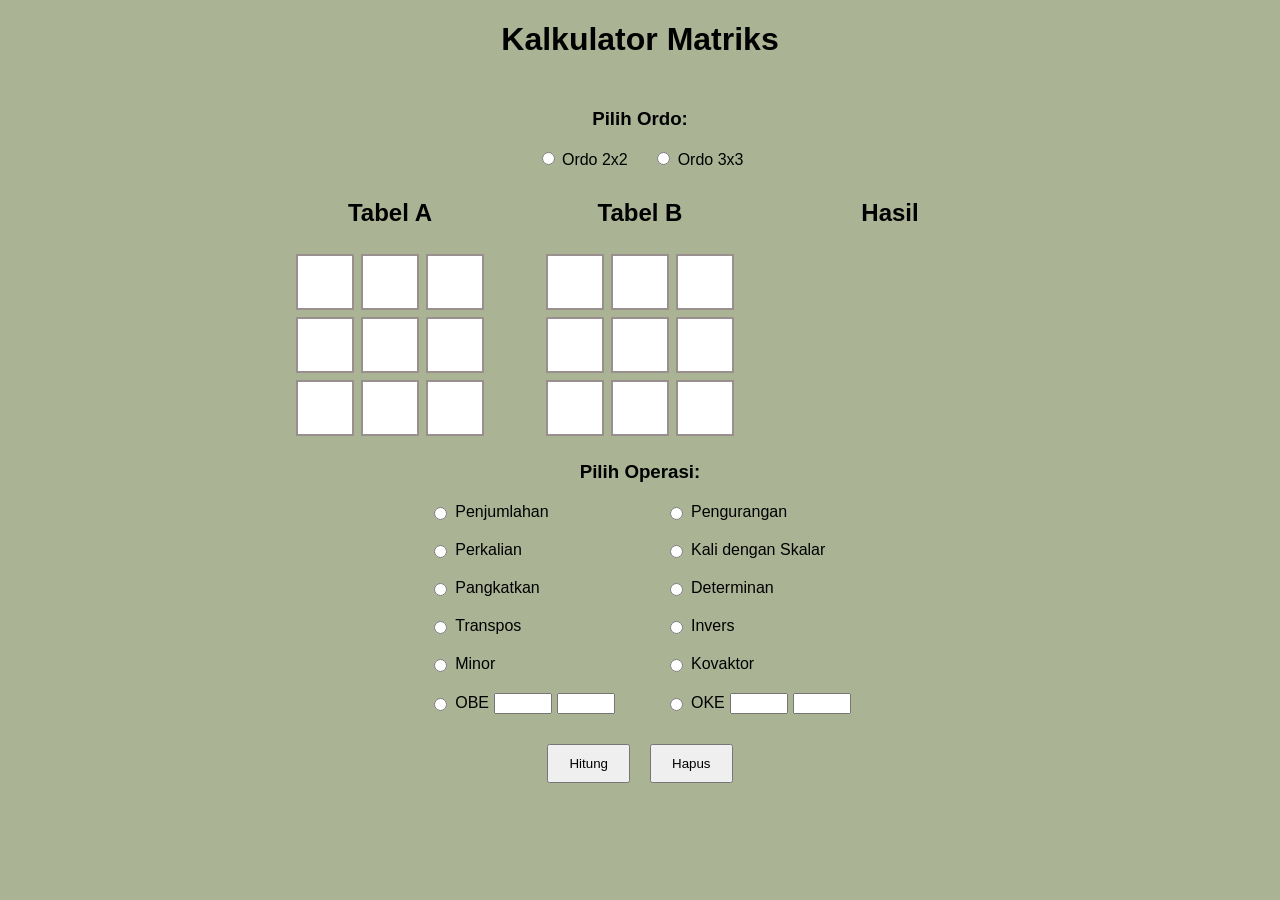
<file: index.html>
<!DOCTYPE html>
<html lang="id">
<head>
    <meta charset="UTF-8">
    <meta name="viewport" content="width=device-width, initial-scale=1.0">
    <link rel="stylesheet" href="style.css">
    <title>Kalkulator Matriks</title>
    <link rel="icon" href="logok.jpg" type="image/x-icon">
</head>
<body>
    
    <div class="container">
        <h1>Kalkulator Matriks</h1>
            <div class="ordo-container">
                <h3>Pilih Ordo:</h3>
                <label class="ordo"><input type="radio" name="ordo" id="ordo_2"> Ordo 2x2</label>
                <label class="ordo"><input type="radio" name="ordo" id="ordo_3"> Ordo 3x3</label>
            </div>

        
                <div class="matrices">
                    <div class="matrix" id="matrixA">
                        <h2>Tabel A</h2>
                        <table>
                            <tr>
                                <td><input type="text" id="a11" placeholder="a11"></td>
                                <td><input type="text" id="a12" placeholder="a12"></td>
                                <td><input type="text" id="a13" placeholder="a13"></td>
                            </tr>
                            <tr>
                                <td><input type="text" id="a21" placeholder="a21"></td>
                                <td><input type="text" id="a22" placeholder="a22"></td>
                                <td><input type="text" id="a23" placeholder="a23"></td>
                            </tr>
                            <tr>
                                <td><input type="text" id="a31" placeholder="a31"></td>
                                <td><input type="text" id="a32" placeholder="a32"></td>
                                <td><input type="text" id="a33" placeholder="a33"></td>
                            </tr>
                        </table>
                        
                    </div>
                    <div class="matrix" id="matrixB">
                        <h2>Tabel B</h2>
                        <table>
                            <tr>
                                <td><input type="text" id="b11" placeholder="b11"></td>
                                <td><input type="text" id="b12" placeholder="b12"></td>
                                <td><input type="text" id="b13" placeholder="b13"></td>
                            </tr>
                            <tr>
                                <td><input type="text" id="b21" placeholder="b21"></td>
                                <td><input type="text" id="b22" placeholder="b22"></td>
                                <td><input type="text" id="b23" placeholder="b23"></td>
                            </tr>
                            <tr>
                                <td><input type="text" id="b31" placeholder="b31"></td>
                                <td><input type="text" id="b32" placeholder="b32"></td>
                                <td><input type="text" id="b33" placeholder="b33"></td>
                            </tr>
                        </table>
                    </div>
                    <div class="matrix" id="resultContainer">
                        <h2>Hasil</h2>
                        <div class="tabelHasil" id="result"></div>
                    </div>
                </div>

            </div>
        </div>
        <div>
            <h3>Pilih Operasi:</h3>
        </div>
        <div class="operations">
            <label><input type="radio" name="operation" id="addition"> Penjumlahan</label>
            <label><input type="radio" name="operation" id="subtraction"> Pengurangan</label>
            <label><input type="radio" name="operation" id="multiplication"> Perkalian</label>
            <label><input type="radio" name="operation" id="scalarMultiplication"> Kali dengan Skalar</label>
            <label><input type="radio" name="operation" id="pangkat"> Pangkatkan</label>
            <label><input type="radio" name="operation" id="determinant"> Determinan</label>
            <label><input type="radio" name="operation" id="transpose"> Transpos</label>
            <label><input type="radio" name="operation" id="invers"> Invers</label>
            <label><input type="radio" name="operation" id="minor"> Minor</label>
            <label><input type="radio" name="operation" id="cofactor"> Kovaktor</label>
            <label>
            <input type="radio" name="operation" id="obe"> OBE
                <input type="number" id="row1" placeholder="Baris 1" min="1" max="3">
                <input type="number" id="row2" placeholder="Baris 2" min="1" max="3">
            </label>
            <label>
                <input type="radio" name="operation" id="oke"> OKE
                <input type="number" id="col1" placeholder="Kolom 1" min="1" max="3">
                <input type="number" id="col2" placeholder="Kolom 2" min="1" max="3">
            </label>
        </div>
        
        <div class="button-container">
            <button id="calculate">Hitung</button>
            <button id="clear">Hapus</button>
        </div>    
    </div>
    <script src="script.js"></script>
</body>
</html>
</file>
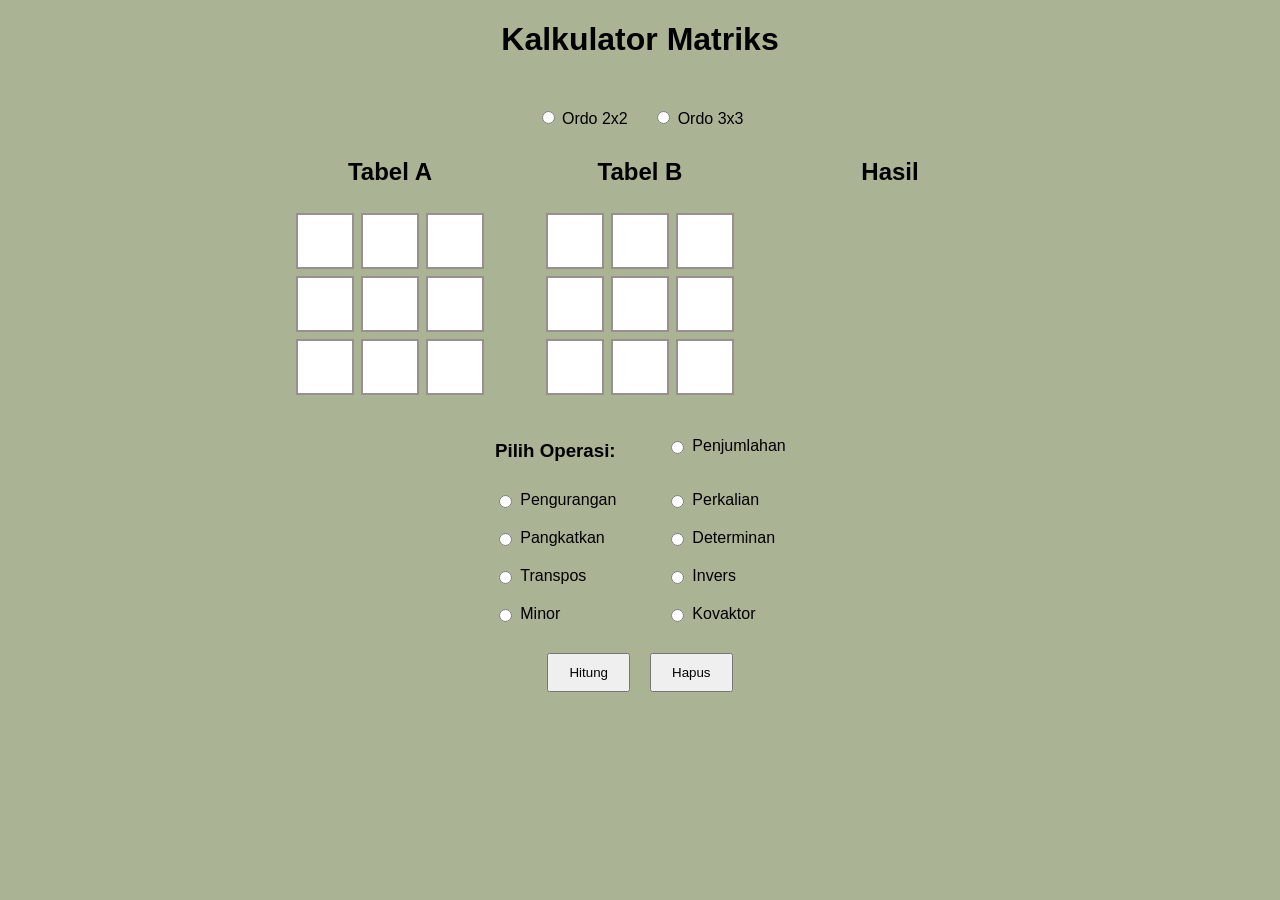
<file: Kalkulator matiks.html>
<!DOCTYPE html>
<html lang="id">
<head>
    <meta charset="UTF-8">
    <meta name="viewport" content="width=device-width, initial-scale=1.0">
    <link rel="stylesheet" href="style.css">
    <title>Kalkulator Matriks</title>
</head>
<body>
    
    <div class="container">
        <h1>Kalkulator Matriks</h1>
            <div class="ordo-container">
                <label class="ordo"><input type="radio" name="ordo" id="ordo_2"> Ordo 2x2</label>
                <label class="ordo"><input type="radio" name="ordo" id="ordo_3"> Ordo 3x3</label>
            </div>

        
                <div class="matrices">
                    <div class="matrix" id="matrixA">
                        <h2>Tabel A</h2>
                        <table>
                            <tr>
                                <td><input type="text" id="a11" placeholder="a11"></td>
                                <td><input type="text" id="a12" placeholder="a12"></td>
                                <td><input type="text" id="a13" placeholder="a13"></td>
                            </tr>
                            <tr>
                                <td><input type="text" id="a21" placeholder="a21"></td>
                                <td><input type="text" id="a22" placeholder="a22"></td>
                                <td><input type="text" id="a23" placeholder="a23"></td>
                            </tr>
                            <tr>
                                <td><input type="text" id="a31" placeholder="a31"></td>
                                <td><input type="text" id="a32" placeholder="a32"></td>
                                <td><input type="text" id="a33" placeholder="a33"></td>
                            </tr>
                        </table>
                        
                    </div>
                    <div class="matrix" id="matrixB">
                        <h2>Tabel B</h2>
                        <table>
                            <tr>
                                <td><input type="text" id="b11" placeholder="b11"></td>
                                <td><input type="text" id="b12" placeholder="b12"></td>
                                <td><input type="text" id="b13" placeholder="b13"></td>
                            </tr>
                            <tr>
                                <td><input type="text" id="b21" placeholder="b21"></td>
                                <td><input type="text" id="b22" placeholder="b22"></td>
                                <td><input type="text" id="b23" placeholder="b23"></td>
                            </tr>
                            <tr>
                                <td><input type="text" id="b31" placeholder="b31"></td>
                                <td><input type="text" id="b32" placeholder="b32"></td>
                                <td><input type="text" id="b33" placeholder="b33"></td>
                            </tr>
                        </table>
                    </div>
                    <div class="matrix" id="resultContainer">
                        <h2>Hasil</h2>
                        <div class="tabelHasil" id="result"></div>
                    </div>
                </div>

            </div>
        </div>
        
        <div class="operations">
            <h3>Pilih Operasi:</h3>
            <label><input type="radio" name="operation" id="addition"> Penjumlahan</label>
            <label><input type="radio" name="operation" id="subtraction"> Pengurangan</label>
            <label><input type="radio" name="operation" id="multiplication"> Perkalian</label>
            <label><input type="radio" name="operation" id="pangkat"> Pangkatkan</label>
            <label><input type="radio" name="operation" id="determinant"> Determinan</label>
            <label><input type="radio" name="operation" id="transpose"> Transpos</label>
            <label><input type="radio" name="operation" id="invers"> Invers</label>
            <label><input type="radio" name="operation" id="minor"> Minor</label>
            <label><input type="radio" name="operation" id="cofactor"> Kovaktor</label>
        </div>
        
        <div class="button-container">
            <button id="calculate">Hitung</button>
            <button id="clear">Hapus</button>
        </div>    
    </div>
    <script src="script.js"></script>
</body>
</html>
</file>
<file: style.css>
body {
  font-family: Arial, sans-serif;
  background-color: #abb395;
}

input::placeholder {
  color: transparent;
}

h1, h2, h3 {
  text-align: center;
}

.matrix {
  display: flex;
  flex-direction: column;
  align-items: center;
  color: rgb(0, 0, 0);
}

.tabelHasil{
  width: 200px;
  height: 50px;
 
}
.matrix input {
  width: 50px;
  height: 50px;
  text-align: center;
  font-size: 16px;
  border: 2px solid #9a8f8f;
}

.operations {
    display: grid;
    grid-template-columns:  repeat(2, auto); /* Bagi jadi 2 kolom */
    gap: 10px 50px; /* Jarak antar item */
    max-width: 600px; /* Batas lebar grid */
    margin: 20px auto; /* Tengah */
    justify-content: center; /* Memusatkan grid ke tengah */
}

.operations label {
    display: flex;
    align-items: center;
    gap: 5px;
    margin-bottom: 10px;
}

.operations input[type="number"] {
    width: 50px;
}

button {
  display: block;
  margin: 20px auto;
  padding: 10px 20px;
}

.button-container {
  display: flex;
  justify-content: center;
  gap: 20px;
  margin-top: 20px;
}

.button-container button {
  margin: 0; 
}


.ordo-container {
  text-align: center;
  margin-top: 50px;
  margin-bottom: 2px;
}

.ordo {
  margin: 0 10px;
  font-size: 16px;
}


.hasil {
  display: flex;
  flex-wrap: wrap;
  justify-content: left;
  margin: 20px 0;
}

.matrices {
  display: flex;
  justify-content: center;
  gap: 50px; /* Jarak antara tabel A dan B */
  margin-top: 10px;
}


.matrix table {
    border-spacing: 5px; /* Spasi antar sel */
    margin-top: 1px; /* Jarak atas tabel dari opsi ordo */
}

.result-table {
  border-spacing: 10px;
  margin: auto;
}

.result-table td {
  width: 50px;
  height: 50px;
  text-align: center;
  border: 2px solid #9a8f8f;
  font-size: 16px;
  background-color: #cdeffd;
}

#resultContainer {
    margin-bottom: 30px; /* Tambahkan jarak bawah hasil */
}
  
.matrix-options {
  margin-top: 10px;
  display: flex;
  flex-direction: column;
  align-items: center;
  gap: 5px;
  font-size: 14px;
}

.matrix-options label {
  display: block;
}

@media screen and (max-width: 600px) {
    .container {
        padding: 10px;
    }

    .matrices {
        flex-direction: column; /* Matriks A dan B vertikal */
        gap: 20px;
    }

    .matrix {
        width: 100%;
    }

    .matrix input {
        width: 40px; /* Ukuran input lebih kecil di HP */
        height: 40px;
        font-size: 14px;
    }

    .result-table td {
        width: 40px;
        height: 40px;
        font-size: 14px;
    }

    .button-container {
        flex-direction: column; /* Tombol Hitung dan Hapus jadi vertikal */
        gap: 10px;
    }
    
    h1, h2, h3 {
        font-size: 20px;
    }
}
</file>
